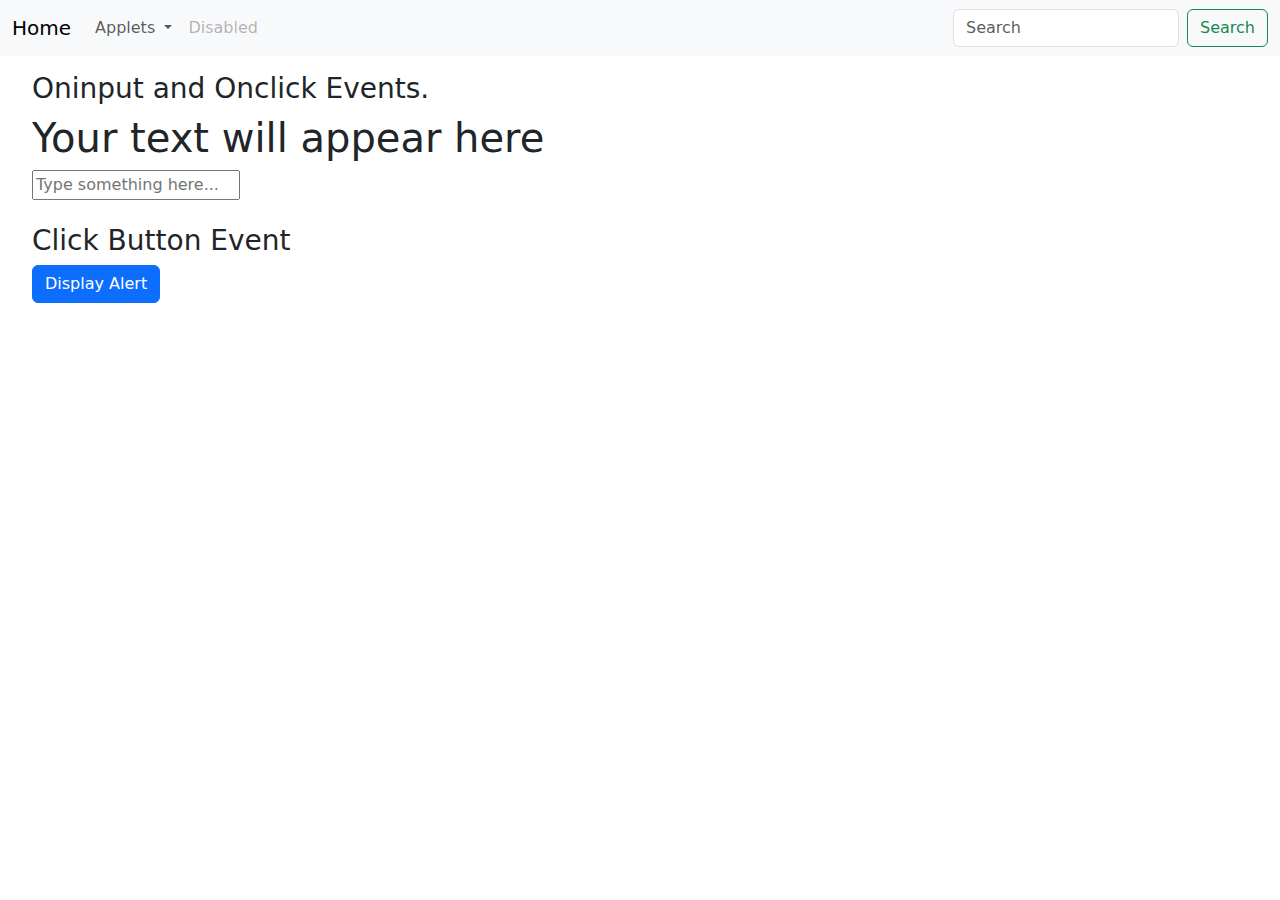
<file: applet1/index.html>
<!DOCTYPE html>
<html lang="en">
<head>
    <meta charset="UTF-8">
    <meta name="viewport" content="width=device-width, initial-scale=1.0">
    <link href="https://cdn.jsdelivr.net/npm/bootstrap@5.3.3/dist/css/bootstrap.min.css" rel="stylesheet" integrity="sha384-QWTKZyjpPEjISv5WaRU9OFeRpok6YctnYmDr5pNlyT2bRjXh0JMhjY6hW+ALEwIH" crossorigin="anonymous">
    <script src="https://cdn.jsdelivr.net/npm/bootstrap@5.3.3/dist/js/bootstrap.bundle.min.js" integrity="sha384-YvpcrYf0tY3lHB60NNkmXc5s9fDVZLESaAA55NDzOxhy9GkcIdslK1eN7N6jIeHz" crossorigin="anonymous"></script>
    <title>Applet 1 - Basic Events</title>
    <style>
        .applet-container{
            margin-top: 1rem;
            margin-left: 2rem;
        }
    </style>
    
</head>

<nav class="navbar navbar-expand-lg bg-body-tertiary">
    <div class="container-fluid">
      <a class="navbar-brand" href="../index.html">Home</a>
      <button class="navbar-toggler" type="button" data-bs-toggle="collapse" data-bs-target="#navbarSupportedContent" aria-controls="navbarSupportedContent" aria-expanded="false" aria-label="Toggle navigation">
        <span class="navbar-toggler-icon"></span>
      </button>
      <div class="collapse navbar-collapse" id="navbarSupportedContent">
        <ul class="navbar-nav me-auto mb-2 mb-lg-0">
          <li class="nav-item dropdown">
            <a class="nav-link dropdown-toggle" href="#" role="button" data-bs-toggle="dropdown" aria-expanded="false">
              Applets
            </a>
            <ul class="dropdown-menu">
              <li><a class="dropdown-item" href="../applet1/">Applet 1</a></li>
              <li><a class="dropdown-item" href="../applet2/">Applet 2</a></li>
              <li><a class="dropdown-item" href="../applet3/">Applet 3</a></li>
              <li><a class="dropdown-item" href="../applet4/">Applet 4</a></li>
              <li><a class="dropdown-item" href="../applet5/">Applet 5</a></li>
              <li><a class="dropdown-item" href="../applet6/">Applet 6</a></li>
            </ul>
          </li>
          <li class="nav-item">
            <a class="nav-link disabled" aria-disabled="true">Disabled</a>
          </li>
        </ul>
        <form class="d-flex" role="search">
          <input class="form-control me-2" type="search" placeholder="Search" aria-label="Search">
          <button class="btn btn-outline-success" type="submit">Search</button>
        </form>
      </div>
    </div>
</nav>

<body>
    <div class="applet-container">
        <h3>Oninput and Onclick Events.</h3>
        <h1 id="displayText">Your text will appear here</h1>
        <input type="text" id="textbox" placeholder="Type something here..." oninput="updateDisplay()">
        <br>
        <br>
        <h3>Click Button Event</h3>
        <button class="btn btn-primary" onclick="showAlert()">Display Alert</button>
    </div>
<script src="applet1.js"></script>
</body>

</html>
</file>
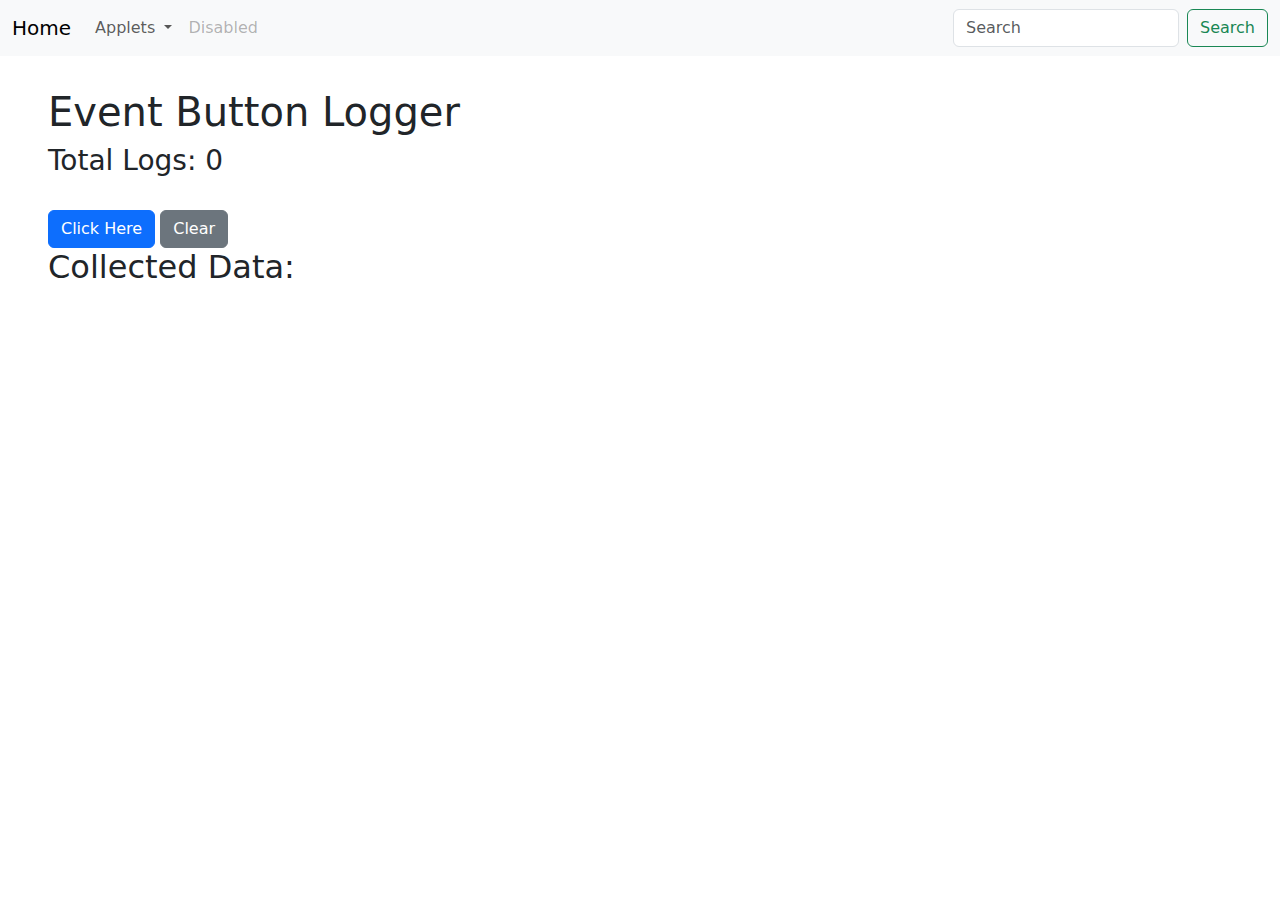
<file: applet3/index.html>
<!DOCTYPE html>
<html lang="en">
<head>
    <meta charset="UTF-8">
    <meta name="viewport" content="width=device-width, initial-scale=1.0">
    <link href="https://cdn.jsdelivr.net/npm/bootstrap@5.3.3/dist/css/bootstrap.min.css" rel="stylesheet" integrity="sha384-QWTKZyjpPEjISv5WaRU9OFeRpok6YctnYmDr5pNlyT2bRjXh0JMhjY6hW+ALEwIH" crossorigin="anonymous">
    <script src="https://cdn.jsdelivr.net/npm/bootstrap@5.3.3/dist/js/bootstrap.bundle.min.js" integrity="sha384-YvpcrYf0tY3lHB60NNkmXc5s9fDVZLESaAA55NDzOxhy9GkcIdslK1eN7N6jIeHz" crossorigin="anonymous"></script>
    <title>Applet 3 - Event Button Logger</title>
    <style>
        .applet-container{
            margin-top: 1rem;
            margin-left: 2rem;
        }

        .applet-3{
          margin-left: 3rem;
          margin-top: 2rem;
        }

    </style>
    
</head>

<nav class="navbar navbar-expand-lg bg-body-tertiary">
  <div class="container-fluid">
    <a class="navbar-brand" href="../index.html">Home</a>
    <button class="navbar-toggler" type="button" data-bs-toggle="collapse" data-bs-target="#navbarSupportedContent" aria-controls="navbarSupportedContent" aria-expanded="false" aria-label="Toggle navigation">
      <span class="navbar-toggler-icon"></span>
    </button>
    <div class="collapse navbar-collapse" id="navbarSupportedContent">
      <ul class="navbar-nav me-auto mb-2 mb-lg-0">
        <li class="nav-item dropdown">
          <a class="nav-link dropdown-toggle" href="#" role="button" data-bs-toggle="dropdown" aria-expanded="false">
            Applets
          </a>
          <ul class="dropdown-menu">
            <li><a class="dropdown-item" href="../applet1/">Applet 1</a></li>
            <li><a class="dropdown-item" href="../applet2/">Applet 2</a></li>
            <li><a class="dropdown-item" href="../applet3/">Applet 3</a></li>
            <li><a class="dropdown-item" href="../applet4/">Applet 4</a></li>
            <li><a class="dropdown-item" href="../applet5/">Applet 5</a></li>
          </ul>
        </li>
        <li class="nav-item">
          <a class="nav-link disabled" aria-disabled="true">Disabled</a>
        </li>
      </ul>
      <form class="d-flex" role="search">
        <input class="form-control me-2" type="search" placeholder="Search" aria-label="Search">
        <button class="btn btn-outline-success" type="submit">Search</button>
      </form>
    </div>
  </div>
</nav>

<body>

    <div class="applet-3">
      <h1>Event Button Logger</h1>
      <h3 id="logCount">Total Logs: 0</h3>
      <br>
      <button class="btn btn-primary" id="logButton">Click Here</button>
      <button class="btn btn-secondary"  id="clearButton">Clear</button>
     <h2>Collected Data:</h2>
     <div id="cardContainer" style="width:20rem"></div>
    </div>
    
<script src="applet3.js"></script>
</body>

</html>
</file>
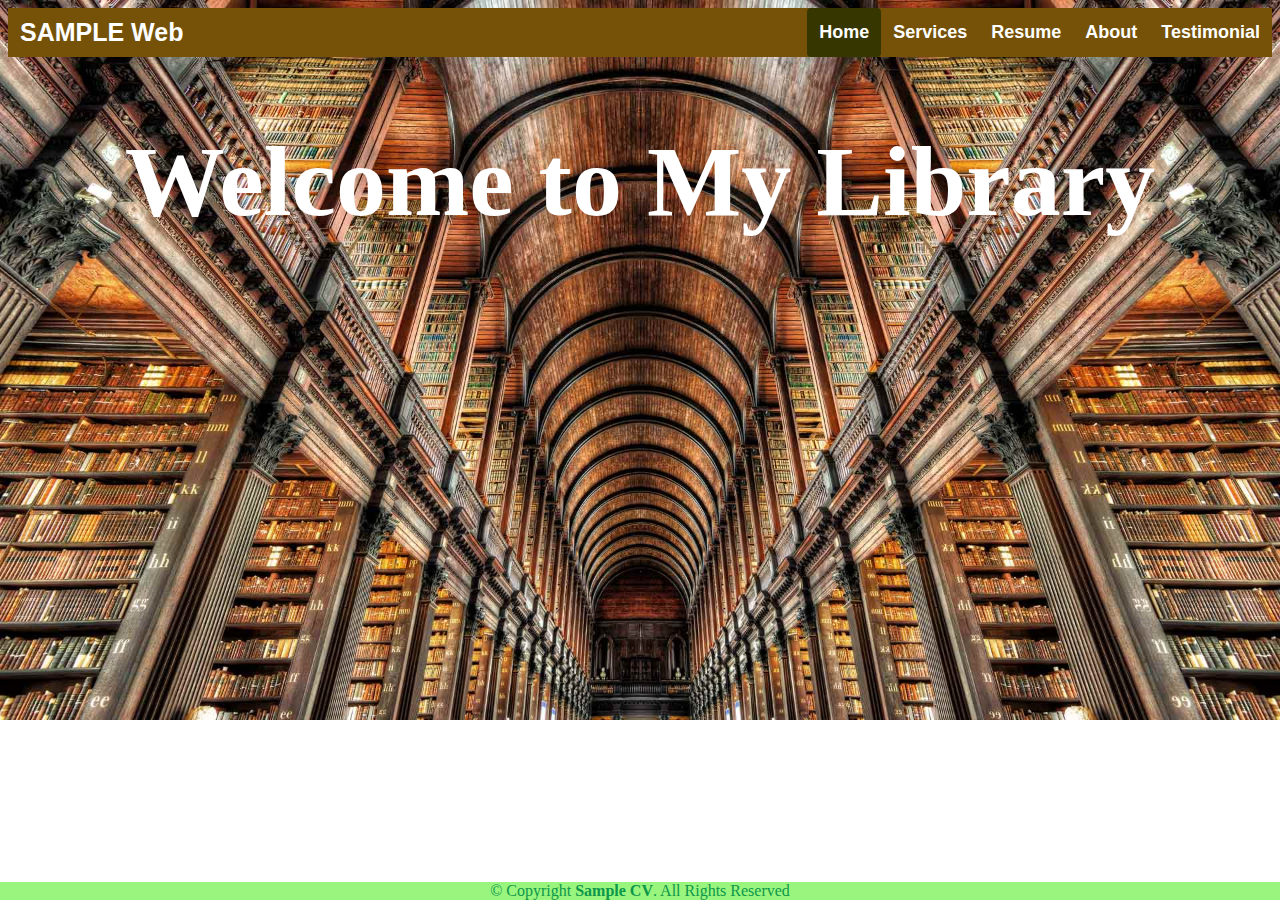
<file: IT245_Albaño/index.html>
<!DOCTYPE html>
<html lang="en">
    <head>
        <title>Sample Website </title>
        <link rel="stylesheet" type="text/css" href="style.css">
    </head>
        
        <body data-new-gr-c-s-check-loaded="14.1195.0" data-gr-ext-installed="">
            <header>
                <div class="header">
                    <div class="header-Left">
                        <a href="index.html" class="logo">SAMPLE Web</a>
                    </div>
                <div class="header-Right">

                    <a class="active" href="index.html">Home</a>
                    <a href="services.html">Services</a>
                    <a href="resume.html">Resume</a>
                    <a href="about.html">About</a>
                     <a href="testi.html">Testimonial</a>
                    
                </div>
            </div>
        
            </header>
        
            <section>
                   <h1>Welcome to My Library</h1>
            </section>
        
            <footer class="">
                <div class="footer">
                    © Copyright <strong><span>Sample CV</span></strong>. All Rights Reserved
                </div>
            </footer>
        
        
        
        </body>
</file>
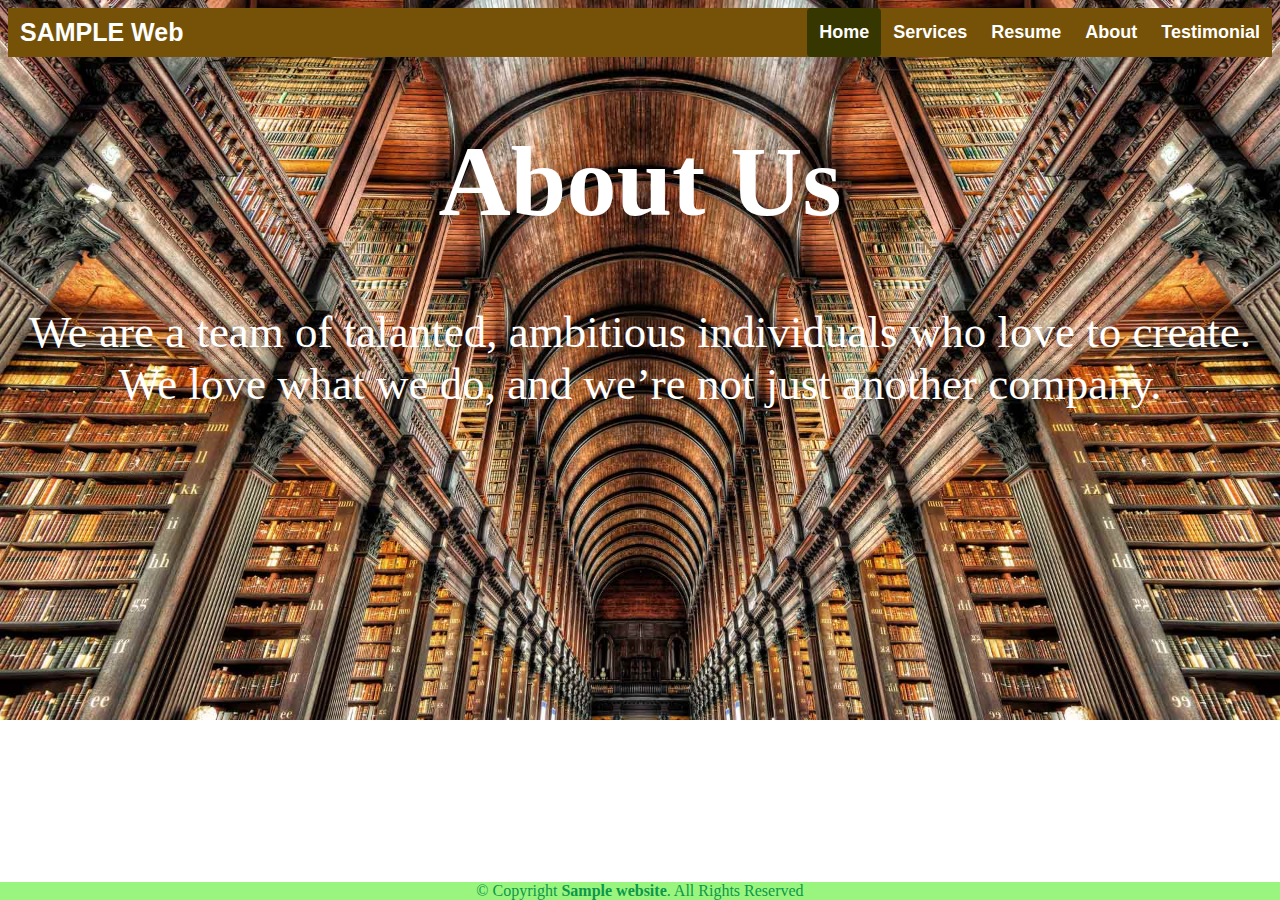
<file: IT245_Albaño/about.html>
<!DOCTYPE html>
<html lang="en">
    <head>
        <title>Sample Website </title>
        <link rel="stylesheet" type="text/css" href="aboutStyle.css">
    </head>
        
        <body data-new-gr-c-s-check-loaded="14.1195.0" data-gr-ext-installed="">
            <header>
                <div class="header">
                    <div class="header-Left">
                        <a href="index.html" class="logo">SAMPLE Web</a>
                    </div>
                <div class="header-Right">

                    <a class="active" href="index.html">Home</a>
                    <a href="services.html">Services</a>
                    <a href="resume.html">Resume</a>
                    <a href="about.html">About</a>
                     <a href="testi.html">Testimonial</a>
                    
                </div>
            </div>
        
            </header>
        
           <div class="container">
                
                    <h1>About Us</h1>
                    <p id="para">
                        We are a team of talanted, ambitious individuals who love to create. We love what we do, and we’re not just another company.
                </p>
        
           </div>
        
            <footer class="">
                <div class="footer">
                    © Copyright <strong><span>Sample website</span></strong>. All Rights Reserved
                </div>
            </footer>
        
        
        
        </body>
</file>
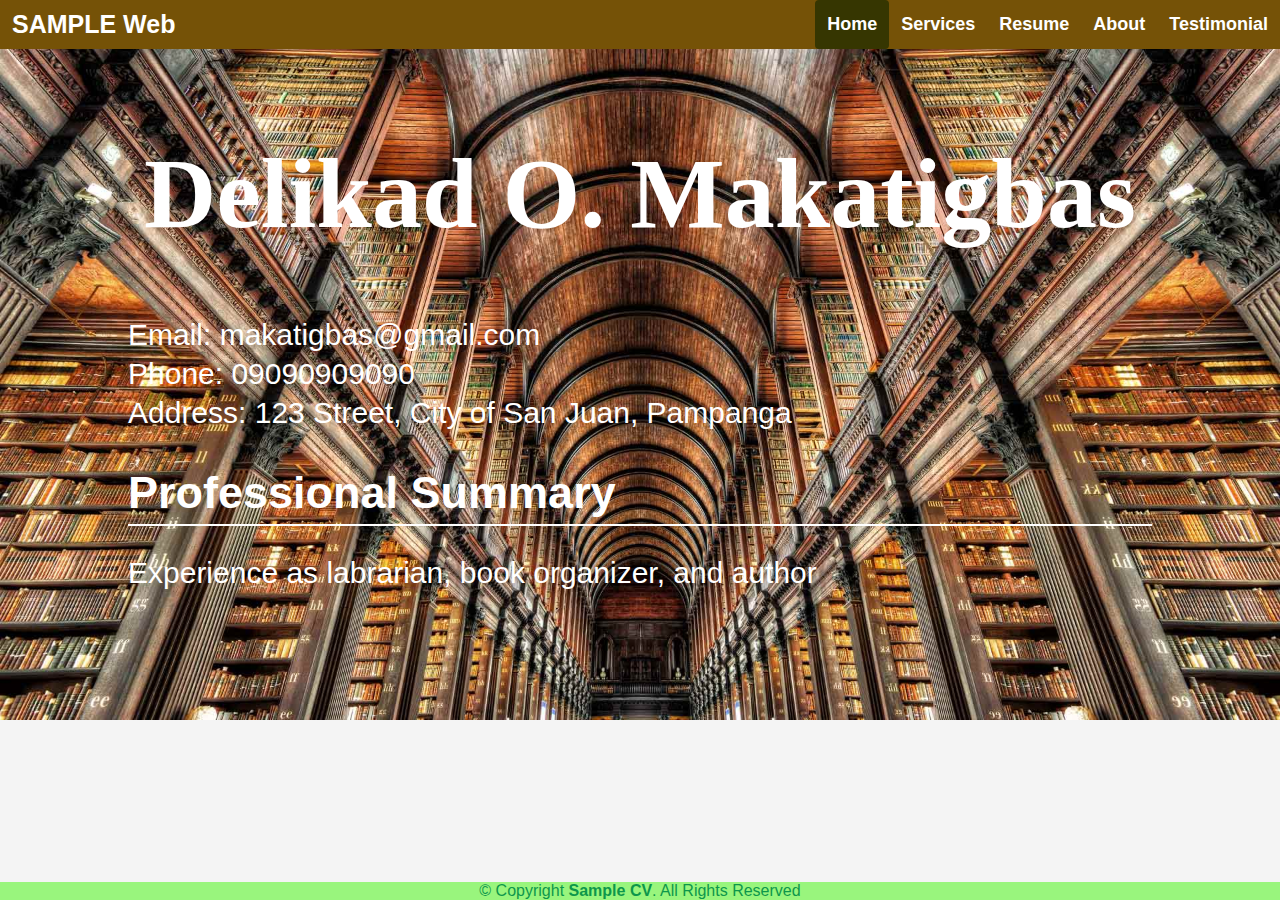
<file: IT245_Albaño/resume.html>
<!DOCTYPE html>
<html lang="en">
    <head>
        <title>Sample Website </title>
        <link rel="stylesheet" type="text/css" href="resumeStyle.css">
    </head>
        
        <body data-new-gr-c-s-check-loaded="14.1195.0" data-gr-ext-installed="">
            <header>
                <div class="header">
                    <div class="header-Left">
                        <a href="index.html" class="logo">SAMPLE Web</a>
                    </div>
                <div class="header-Right">

                    <a class="active" href="index.html">Home</a>
                    <a href="services.html">Services</a>
                    <a href="resume.html">Resume</a>
                    <a href="about.html">About</a>
                     <a href="testi.html">Testimonial</a>
                    
                </div>
            </div>
        
            </header>
        
           <div class="container">
                <h1>Delikad O. Makatigbas</h1>

                <div class="info">
                    <p>Email: makatigbas@gmail.com</p>
                    <p>Phone: 09090909090</p>
                    <p>Address: 123 Street, City of San Juan, Pampanga</p>
                </div>
                <div class="section">
                    <h2>Professional Summary</h2>
                    <p>Experience as labrarian, book organizer, and author</p>
                </div>
        
           </div>
        
            <footer class="">
                <div class="footer">
                    © Copyright <strong><span>Sample CV</span></strong>. All Rights Reserved
                </div>
            </footer>
        
        
        
        </body>
</file>
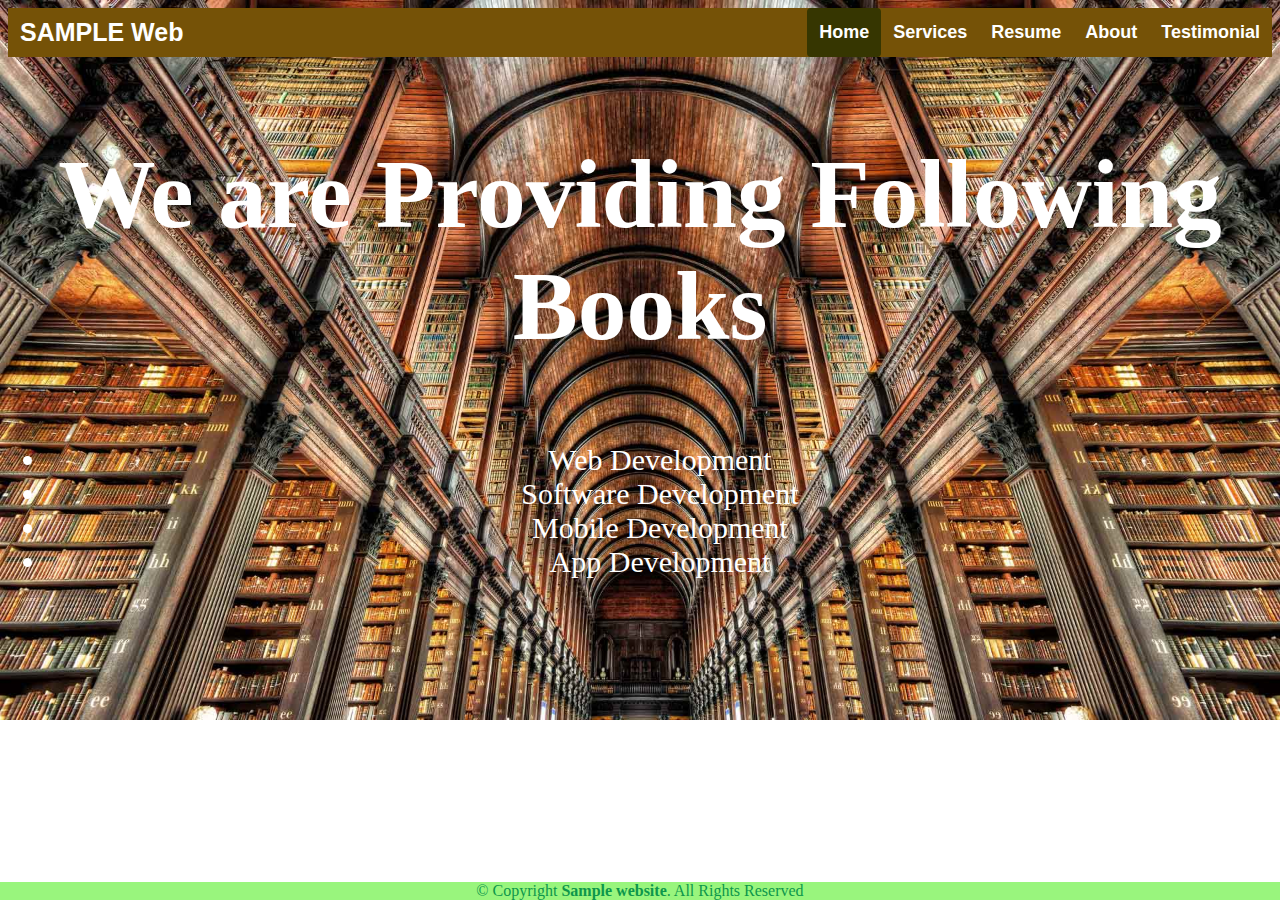
<file: IT245_Albaño/services.html>
<!DOCTYPE html>
<html lang="en">
    <head>
        <title>Sample website </title>
        <link rel="stylesheet" type="text/css" href="serviceStyle.css">
    </head>
        
        <body data-new-gr-c-s-check-loaded="14.1195.0" data-gr-ext-installed="">
            <header>
                <div class="header">
                    <div class="header-Left">
                        <a href="index.html" class="logo">SAMPLE Web</a>
                    </div>
                <div class="header-Right">

                    <a class="active" href="index.html">Home</a>
                    <a href="services.html">Services</a>
                    <a href="resume.html">Resume</a>
                    <a href="about.html">About</a>
                     <a href="testi.html">Testimonial</a>
                    
                </div>
            </div>
        
            </header>
        
            <section>
                
                   <h2>We are Providing Following Books</h2>
                   <ul>
                    <li>Web Development</li>
                    <li>Software Development</li>
                    <li>Mobile Development</li>
                    <li>App Development</li>
                   </ul>
            </section>
        
            <footer class="">
                <div class="footer">
                    © Copyright <strong><span>Sample website</span></strong>. All Rights Reserved
                </div>
            </footer>
        
        
        
        </body>
</file>
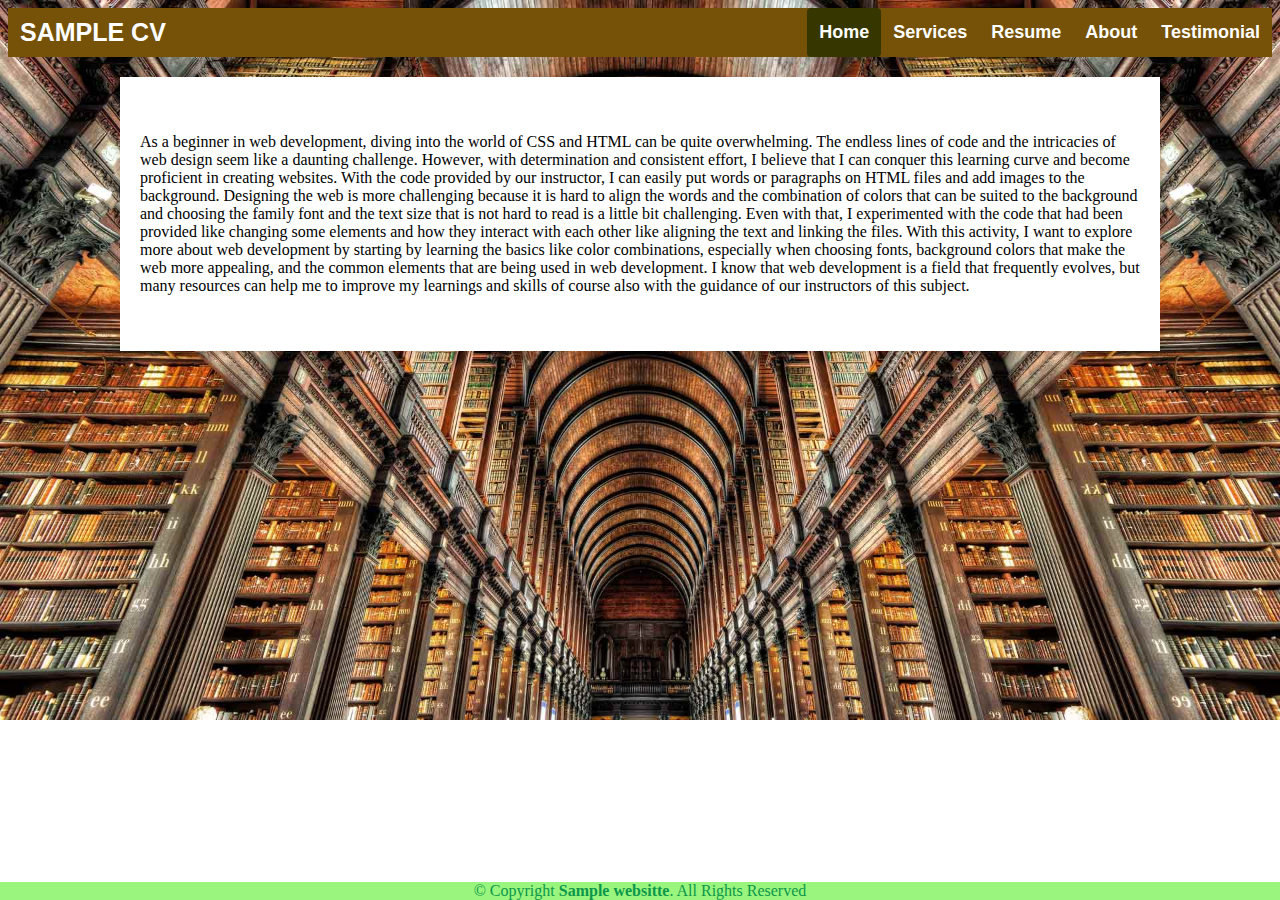
<file: IT245_Albaño/testi.html>
<!DOCTYPE html>
<html lang="en">
    <head>
        <title>Sample cv </title>
        <link rel="stylesheet" type="text/css" href="testiStyle.css">
    </head>
        
        <body data-new-gr-c-s-check-loaded="14.1195.0" data-gr-ext-installed="">
            <header>
                <div class="header">
                    <div class="header-Left">
                        <a href="index.html" class="logo">SAMPLE CV</a>
                    </div>
                <div class="header-Right">

                    <a class="active" href="index.html">Home</a>
                    <a href="services.html">Services</a>
                    <a href="resume.html">Resume</a>
                    <a href="about.html">About</a>
                     <a href="testi.html">Testimonial</a>
                    
                </div>
            </div>
        
            </header>
        
            <section>
                <p id="para">
                    <p>
                        As a beginner in web development, diving into the world of CSS and HTML can be quite overwhelming. 
                        The endless lines of code and the intricacies of web design seem like a daunting challenge. However, with determination and consistent effort, I believe that I can conquer this learning curve and become proficient in creating websites. 
                        With the code provided by our instructor, I can easily put words or paragraphs on HTML files and add images to the background.
                        Designing the web is more challenging because it is hard to align the words and the combination of colors that can be suited to the background and choosing the family font and the text size that is not hard to read is a little bit challenging. 
                        Even with that, I experimented with the code that had been provided like changing some elements and how they interact with each other like aligning the text and linking the files. 
                        With this activity, I want to explore more about web development by starting by learning the basics like color combinations, especially when choosing fonts, background colors that make the web more appealing, and the common elements that are being used in web development. 
                        I know that web development is a field that frequently evolves, but many resources can help me to improve my learnings and skills of course also with the guidance of our instructors of this subject.
                    </p>
                </p>
                   
            </section>
        
            <footer class="">
                <div class="footer">
                    © Copyright <strong><span>Sample websitte</span></strong>. All Rights Reserved
                </div>
            </footer>
        
        
        
        </body>
</file>
<file: IT245_Albaño/style.css>
body{
    background-image: url("1.jpg");
    background-repeat: no-repeat;
    background-size: cover;
}
h1{
    color: rgb(60, 179, 113), blue;
    text-align: center;
    font-family: Cambria, Cochin, Georgia, Times, 'Times New Roman', serif;
    font-size: 100px;

}.header {
    overflow: hidden;
    background-color: rgb(117, 82, 7);
    /*padding: 20px 10px;*/
  }
  
  .header img{
    height: 50px;
    width: 50px;
  }
  
  
  /* Style the header links */
  .header a {
    float: left;
    color: rgb(255, 255, 255);
    text-align: center;
    padding: 12px;
    text-decoration: none;
    font-size: 18px;
    line-height: 25px;
    border-radius: 4px;
    font-family: Arial, Helvetica, sans-serif;
    font-weight: bold;
  }
  
  /* Style the logo link (notice that we set the same value of line-height and font-size to prevent the header to increase when the font gets bigger */
  .header a.logo {
    font-size: 25px;
    font-weight: bold;
    font-family: Arial, Helvetica, sans-serif;
  }
  
  /* Change the background color on mouse-over */
  .header a:hover {
    background-color: rgb(82, 15, 15);
    color: White;
  }
  
  .header a.active {
    background-color: rgb(54, 54, 1);
    color: white;
  }
  
  /* Float the link section to the right */
  .header-Right {
    float: right;
  }

  .footer{
    position:fixed;
    left: 0;
    bottom: 0;
    width: 100%;
    background-color: rgb(153, 245, 125);
    color: rgb(13, 151, 75);
    text-align: center;
  }
  #content{
    color: maroon;
    text-align: justify;
    font-family: Cambria, Cochin, Georgia, Times, 'Times New Roman', serif;
    font-size: 75px;
  }
  section {
    color: rgb(255, 255, 255);
    text-align: justify;
    font-family: Cambria, Cochin, Georgia, Times, 'Times New Roman', serif;
    font-size: 75px;
  }
</file>
<file: IT245_Albaño/aboutStyle.css>
body{
    background-image: url("1.jpg");
    background-repeat: no-repeat;
    background-size: cover;
}
h1{
    color: rgb(60, 179, 113), blue;
    text-align: center;
    font-family: Cambria, Cochin, Georgia, Times, 'Times New Roman', serif;
    font-size: 100px;

}.header {
    overflow: hidden;
    background-color: rgb(117, 82, 7);
    /*padding: 20px 10px;*/
  }
  
  .header img{
    height: 50px;
    width: 50px;
  }
  
  
  /* Style the header links */
  .header a {
    float: left;
    color: rgb(255, 255, 255);
    text-align: center;
    padding: 12px;
    text-decoration: none;
    font-size: 18px;
    line-height: 25px;
    border-radius: 4px;
    font-family: Arial, Helvetica, sans-serif;
    font-weight: bold;
  }
  
  /* Style the logo link (notice that we set the same value of line-height and font-size to prevent the header to increase when the font gets bigger */
  .header a.logo {
    font-size: 25px;
    font-weight: bold;
    font-family: Arial, Helvetica, sans-serif;
  }
  
  /* Change the background color on mouse-over */
  .header a:hover {
    background-color: rgb(82, 15, 15);
    color: White;
  }
  
  .header a.active {
    background-color: rgb(54, 54, 1);
    color: white;
  }
  
  /* Float the link section to the right */
  .header-Right {
    float: right;
  }

  .footer{
    position:fixed;
    left: 0;
    bottom: 0;
    width: 100%;
    background-color: rgb(153, 245, 125);
    color: rgb(13, 151, 75);
    text-align: center;
  }
  #content{
    color: maroon;
    text-align: justify;
    font-family: Cambria, Cochin, Georgia, Times, 'Times New Roman', serif;
    font-size: 75px;
  }

  #para{
    color: rgb(255, 255, 255);
    text-align: center;
    font-family: Cambria, Cochin, Georgia, Times, 'Times New Roman', serif;
    font-size: 45px;
  }

.container {
    color: rgb(255, 255, 255);
    text-align: center;
    font-family: Cambria, Cochin, Georgia, Times, 'Times New Roman', serif;
    font-size: 65px;
  }
</file>
<file: IT245_Albaño/resumeStyle.css>
body{
    background-image: url("1.jpg");
    background-repeat: no-repeat;
    background-size: cover;
}
h1{
    color: rgb(60, 179, 113), blue;
    text-align: center;
    font-family: Cambria, Cochin, Georgia, Times, 'Times New Roman', serif;
    font-size: 100px;

}.header {
    overflow: hidden;
    background-color: rgb(117, 82, 7);
    /*padding: 20px 10px;*/
  }
  
  .header img{
    height: 50px;
    width: 50px;
  }
  
  
  /* Style the header links */
  .header a {
    float: left;
    color: rgb(255, 255, 255);
    text-align: center;
    padding: 12px;
    text-decoration: none;
    font-size: 18px;
    line-height: 25px;
    border-radius: 4px;
    font-family: Arial, Helvetica, sans-serif;
    font-weight: bold;
  }
  
  /* Style the logo link (notice that we set the same value of line-height and font-size to prevent the header to increase when the font gets bigger */
  .header a.logo {
    font-size: 25px;
    font-weight: bold;
    font-family: Arial, Helvetica, sans-serif;
  }
  
  /* Change the background color on mouse-over */
  .header a:hover {
    background-color: rgb(82, 15, 15);
    color: White;
  }
  
  .header a.active {
    background-color: rgb(54, 54, 1);
    color: white;
  }
  
  /* Float the link section to the right */
  .header-Right {
    float: right;
  }

  .footer{
    position:fixed;
    left: 0;
    bottom: 0;
    width: 100%;
    background-color: rgb(153, 245, 125);
    color: rgb(13, 151, 75);
    text-align: center;
  }
  #content{
    color: maroon;
    text-align: justify;
    font-family: Cambria, Cochin, Georgia, Times, 'Times New Roman', serif;
    font-size: 75px;
  }
  body {
    font-family: Arial, sans-serif;
    margin: 0;
    padding: 0;
    background-color: #f4f4f4;
}
.container {
    width: 80%;
    margin: 0 auto;
    padding: 20px;
   
}
h1 {
    text-align: center;
    color: #ffffff;
}
.contact-info {
    text-align: center;
    margin-bottom: 20px;
}
.info p {
    margin: 5px 0;
    color: #ffffff;
    font-size: 30px;
}
.section {
    margin-bottom: 20px;
    color: #ffffff;
    font-size: 30px;
}
.section h2 {
    border-bottom: 2px solid #ffffff;
    padding-bottom: 5px;
    margin-bottom: 10px;
}
.section ul {
    list-style-type: none;
    padding: 0;
}
.section ul li {
    margin-bottom: 10px;
}
</file>
<file: IT245_Albaño/serviceStyle.css>
body{
    background-image: url("1.jpg");
    background-repeat: no-repeat;
    background-size: cover;
}
h1{
    color: rgb(60, 179, 113), blue;
    text-align: center;
    font-family: Cambria, Cochin, Georgia, Times, 'Times New Roman', serif;
    font-size: 100px;

}.header {
    overflow: hidden;
    background-color: rgb(117, 82, 7);
    /*padding: 20px 10px;*/
  }
  
  .header img{
    height: 50px;
    width: 50px;
  }
  
  
  /* Style the header links */
  .header a {
    float: left;
    color: rgb(255, 255, 255);
    text-align: center;
    padding: 12px;
    text-decoration: none;
    font-size: 18px;
    line-height: 25px;
    border-radius: 4px;
    font-family: Arial, Helvetica, sans-serif;
    font-weight: bold;
  }
  
  /* Style the logo link (notice that we set the same value of line-height and font-size to prevent the header to increase when the font gets bigger */
  .header a.logo {
    font-size: 25px;
    font-weight: bold;
    font-family: Arial, Helvetica, sans-serif;
  }
  
  /* Change the background color on mouse-over */
  .header a:hover {
    background-color: rgb(82, 15, 15);
    color: White;
  }
  
  .header a.active {
    background-color: rgb(54, 54, 1);
    color: white;
  }
  
  /* Float the link section to the right */
  .header-Right {
    float: right;
  }

  .footer{
    position:fixed;
    left: 0;
    bottom: 0;
    width: 100%;
    background-color: rgb(153, 245, 125);
    color: rgb(13, 151, 75);
    text-align: center;
  }
  #content{
    color: maroon;
    text-align: justify;
    font-family: Cambria, Cochin, Georgia, Times, 'Times New Roman', serif;
    font-size: 75px;
  }

  section{
    color: rgb(255, 255, 255);
    text-align: center;
    font-family: Cambria, Cochin, Georgia, Times, 'Times New Roman', serif;
    font-size: 65px;
  }
  section ul{
    color: rgb(255, 255, 255);
    align-items: center;
    font-family: Cambria, Cochin, Georgia, Times, 'Times New Roman', serif;
    font-size: 30px;
  }
</file>
<file: IT245_Albaño/testiStyle.css>
body{
    background-image: url("1.jpg");
    background-repeat: no-repeat;
    background-size: cover;
}
h1{
    color: rgb(60, 179, 113), blue;
    text-align: center;
    font-family: Cambria, Cochin, Georgia, Times, 'Times New Roman', serif;
    font-size: 100px;

}.header {
    overflow: hidden;
    background-color: rgb(117, 82, 7);
    /*padding: 20px 10px;*/
  }
  
  .header img{
    height: 50px;
    width: 50px;
  }
  
  
  /* Style the header links */
  .header a {
    float: left;
    color: rgb(255, 255, 255);
    text-align: center;
    padding: 12px;
    text-decoration: none;
    font-size: 18px;
    line-height: 25px;
    border-radius: 4px;
    font-family: Arial, Helvetica, sans-serif;
    font-weight: bold;
  }
  
  /* Style the logo link (notice that we set the same value of line-height and font-size to prevent the header to increase when the font gets bigger */
  .header a.logo {
    font-size: 25px;
    font-weight: bold;
    font-family: Arial, Helvetica, sans-serif;
  }
  
  /* Change the background color on mouse-over */
  .header a:hover {
    background-color: rgb(82, 15, 15);
    color: White;
  }
  
  .header a.active {
    background-color: rgb(54, 54, 1);
    color: white;
  }
  
  /* Float the link section to the right */
  .header-Right {
    float: right;
  }

  .footer{
    position:fixed;
    left: 0;
    bottom: 0;
    width: 100%;
    background-color: rgb(153, 245, 125);
    color: rgb(13, 151, 75);
    text-align: center;
  }
  #content{
    color: maroon;
    text-align: justify;
    font-family: Cambria, Cochin, Georgia, Times, 'Times New Roman', serif;
    font-size: 75px;
  }

  #para{
    color: rgb(255, 255, 255);
    text-align: center;
    font-family: Cambria, Cochin, Georgia, Times, 'Times New Roman', serif;
    font-size: 45px;
  }

.container {
    color: rgb(255, 255, 255);
    text-align: center;
    font-family: Cambria, Cochin, Georgia, Times, 'Times New Roman', serif;
    font-size: 65px;
  }
  section {
    padding: 40px 20px;
    background-color: #fff;
    max-width: 1000px;
    margin: 20px auto;
    box-shadow: 0px 4px 8px rgba(0, 0, 0, 0.1);
}

#para {
    font-size: 16px;
    color: #555;
    line-height: 1.8;
}
</file>
